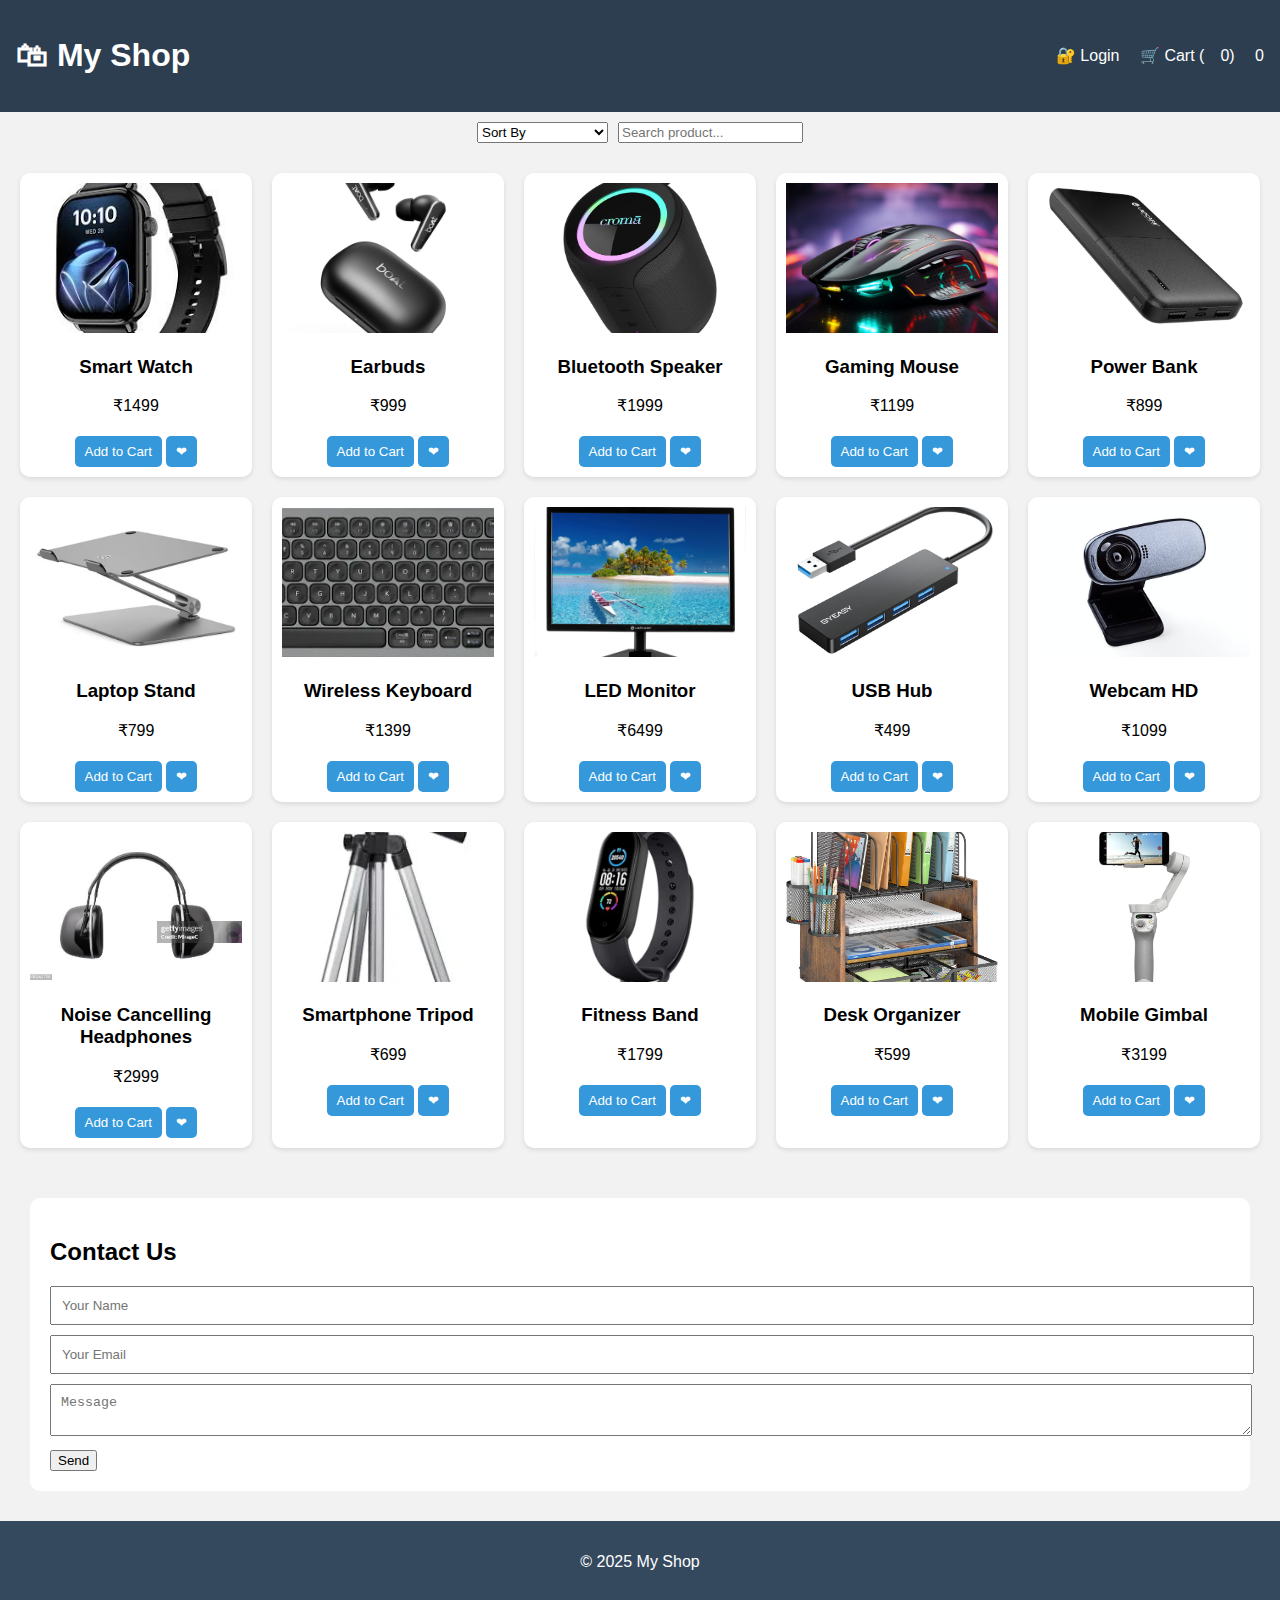
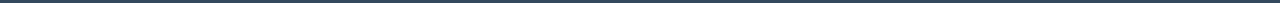
<file: index.html>
<!DOCTYPE html>
<html lang="en">
<head>
  <meta charset="UTF-8" />
  <meta name="viewport" content="width=device-width, initial-scale=1.0"/>
  <title>My Shop</title>
  <link rel="stylesheet" href="style.css" />
</head>
<body>
  <header>
    <h1>🛍 My Shop</h1>
    <nav>
      <span id="welcomeMsg"></span>
      <a href="login.html" id="authLink">🔐 Login</a>
      <a href="cart.html">🛒 Cart (<span id="cartCount">0</span>)</a>
      <span id="wishlistCount">❤ 0</span>
    </nav>
  </header>

  <div class="filter-sort">
    <select id="sort">
      <option value="">Sort By</option>
      <option value="low">Price: Low to High</option>
      <option value="high">Price: High to Low</option>
    </select>
    <input type="text" id="searchInput" placeholder="Search product..." />
  </div>

  <main>
    <section class="products" id="productList"></section>

    <section class="contact-form">
      <h2>Contact Us</h2>
      <form id="contactForm">
        <input type="text" placeholder="Your Name" required />
        <input type="email" placeholder="Your Email" required />
        <textarea placeholder="Message" required></textarea>
        <button type="submit">Send</button>
      </form>
    </section>
  </main>

  <footer>
    <p>© 2025 My Shop</p>
  </footer>

  <script src="script.js"></script>
</body>
</html>
</file>
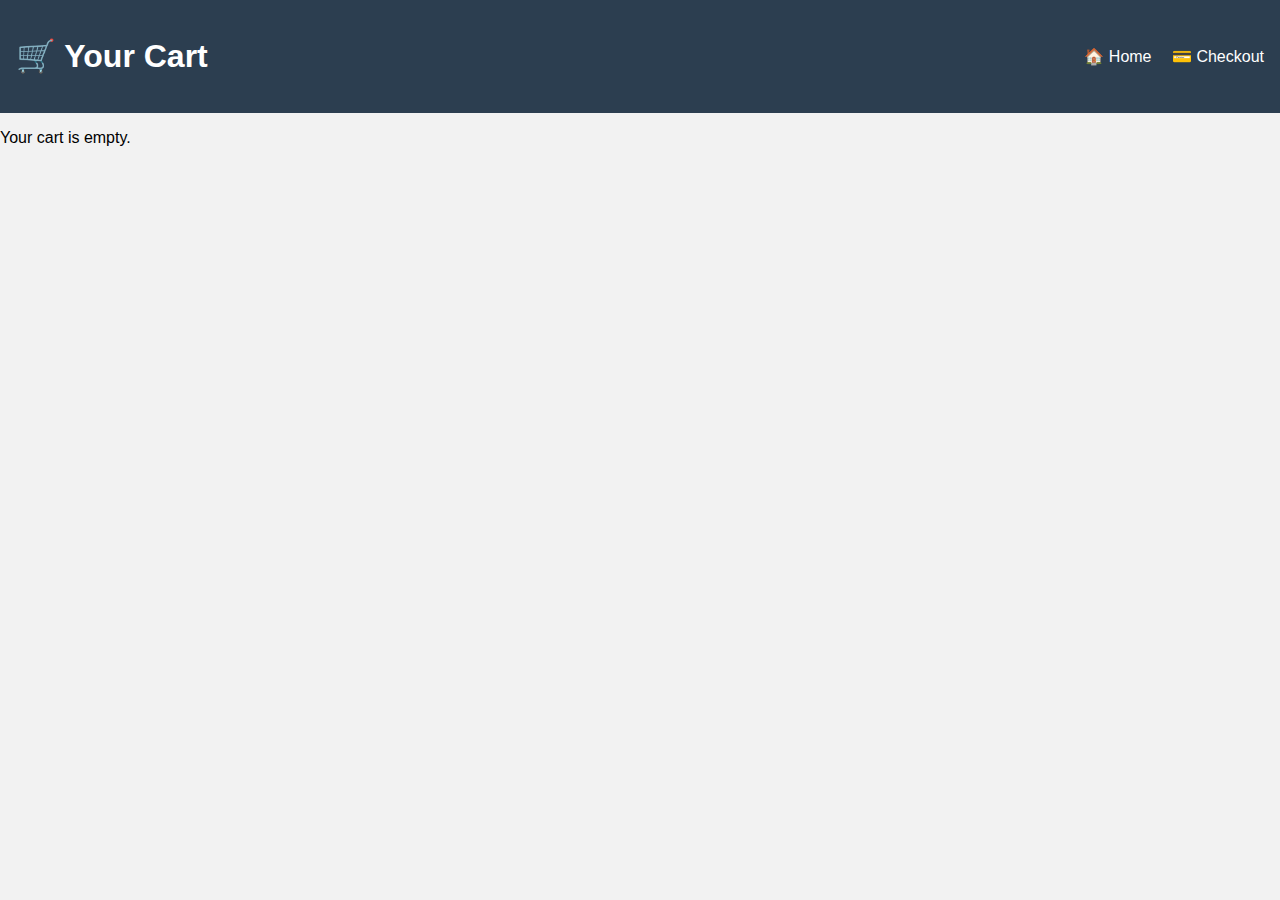
<file: cart.html>
<!DOCTYPE html>
<html>
<head>
  <meta charset="UTF-8">
  <title>Cart</title>
  <link rel="stylesheet" href="style.css">
</head>
<body>
  <header>
    <h1>🛒 Your Cart</h1>
    <nav>
      <a href="index.html">🏠 Home</a>
      <a href="checkout.html">💳 Checkout</a>
    </nav>
  </header>

  <main>
    <section class="cart-container" id="cartItems"></section>
  </main>

  <script>
    let cart = JSON.parse(localStorage.getItem("cart")) || [];

    function renderCart() {
      const container = document.getElementById("cartItems");
      container.innerHTML = "";
      if (cart.length === 0) {
        container.innerHTML = "<p>Your cart is empty.</p>";
        return;
      }

      cart.forEach((item, index) => {
        const div = document.createElement("div");
        div.className = "product-card";
        div.innerHTML = `
          <img src="${item.image}" alt="${item.name}">
          <h3>${item.name}</h3>
          <p>₹${item.price}</p>
          <button onclick="removeItem(${index})">Remove</button>
        `;
        container.appendChild(div);
      });
    }

    function removeItem(i) {
      cart.splice(i, 1);
      localStorage.setItem("cart", JSON.stringify(cart));
      renderCart();
    }

    renderCart();
  </script>
</body>
</html>
</file>
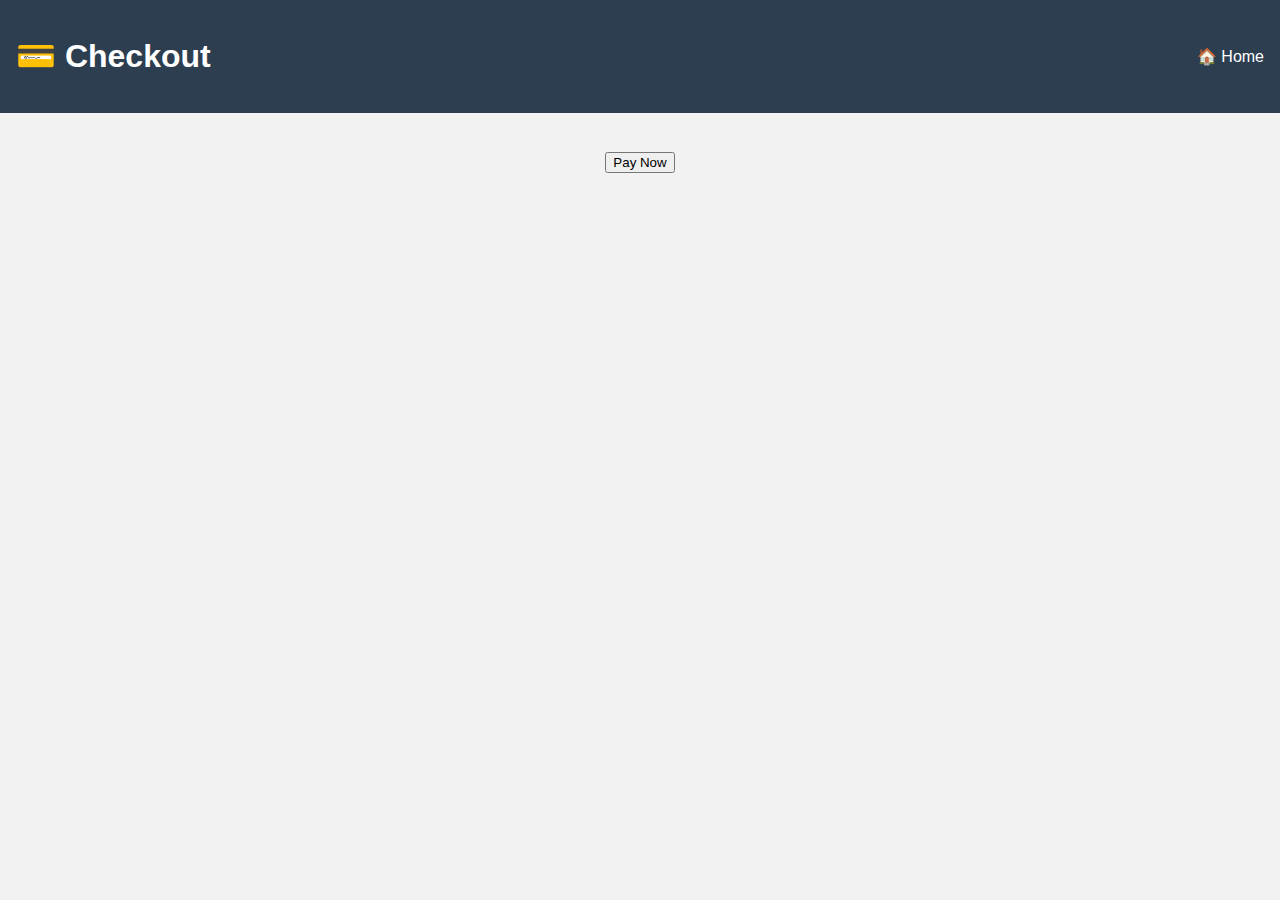
<file: checkout.html>
<!DOCTYPE html>
<html>
<head>
  <meta charset="UTF-8">
  <title>Checkout</title>
  <link rel="stylesheet" href="style.css">
</head>
<body>
  <header>
    <h1>💳 Checkout</h1>
    <nav>
      <a href="index.html">🏠 Home</a>
    </nav>
  </header>

  <main class="checkout-container">
    <div id="checkoutItems"></div>
    <h3 id="totalAmount"></h3>
    <button onclick="payNow()">Pay Now</button>
  </main>

  <script>
    const items = JSON.parse(localStorage.getItem("cart")) || [];
    const container = document.getElementById("checkoutItems");
    const totalDisplay = document.getElementById("totalAmount");

    let total = 0;
    items.forEach(p => {
      total += p.price;
      const div = document.createElement("div");
      div.innerHTML = <p>${p.name} - ₹${p.price}</p>;
      container.appendChild(div);
    });
    totalDisplay.textContent =` Total: ₹${total}`;

    function payNow() {
      alert("Payment Successful!");
      localStorage.removeItem("cart");
      window.location.href = "index.html";
    }
  </script>
</body>
</html>
</file>
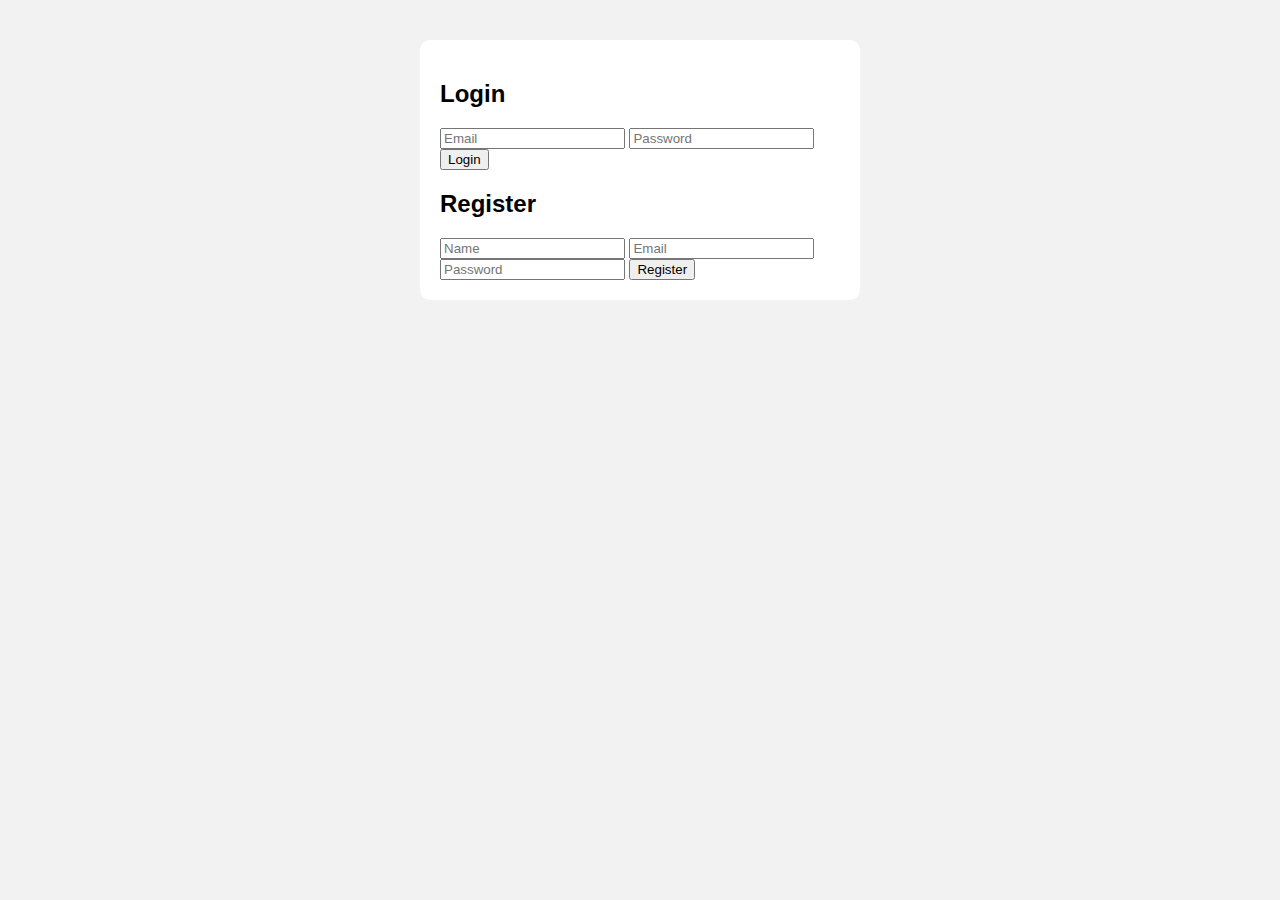
<file: login.html>
<!DOCTYPE html>
<html lang="en">
<head>
  <meta charset="UTF-8" />
  <meta name="viewport" content="width=device-width, initial-scale=1.0"/>
  <title>Login</title>
  <link rel="stylesheet" href="style.css" />
</head>
<body>
  <div class="form-container">
    <h2>Login</h2>
    <form id="loginForm">
      <input type="email" placeholder="Email" required />
      <input type="password" placeholder="Password" required />
      <button type="submit">Login</button>
    </form>

    <h2>Register</h2>
    <form id="registerForm">
      <input type="text" placeholder="Name" required />
      <input type="email" placeholder="Email" required />
      <input type="password" placeholder="Password" required />
      <button type="submit">Register</button>
    </form>
  </div>

  <script>
    document.getElementById("registerForm").addEventListener("submit", function(e){
      e.preventDefault();
      const email = this[1].value;
      const password = this[2].value;
      const name = this[0].value;
      localStorage.setItem("user", JSON.stringify({ name, email, password }));
      alert("Registered Successfully");
    });

    document.getElementById("loginForm").addEventListener("submit", function(e){
      e.preventDefault();
      const user = JSON.parse(localStorage.getItem("user"));
      if (!user) return alert("User not found");
      if (this[0].value === user.email && this[1].value === user.password) {
        localStorage.setItem("loggedIn", "true");
        window.location.href = "index.html";
      } else {
        alert("Invalid Credentials");
      }
    });
  </script>
</body>
</html>
</file>
<file: style.css>
body {
  font-family: Arial, sans-serif;
  margin: 0;
  background: #f2f2f2;
}
header {
  background: #2c3e50;
  color: white;
  padding: 1rem;
  display: flex;
  justify-content: space-between;
  align-items: center;
}
nav a, nav span {
  margin-left: 1rem;
  color: white;
  text-decoration: none;
}
.products {
  display: grid;
  grid-template-columns: repeat(auto-fit, minmax(220px, 1fr));
  gap: 20px;
  padding: 20px;
}
.product-card {
  background: white;
  padding: 10px;
  border-radius: 10px;
  text-align: center;
  box-shadow: 0 2px 5px rgba(0,0,0,0.1);
}
.product-card img {
  width: 100%;
  height: 150px;
  object-fit: cover;
}
.product-card button {
  margin-top: 5px;
  padding: 8px 10px;
  border: none;
  background: #3498db;
  color: white;
  cursor: pointer;
  border-radius: 5px;
}
.contact-form {
  margin: 30px;
  background: white;
  padding: 20px;
  border-radius: 10px;
}
.contact-form input,
.contact-form textarea {
  width: 100%;
  margin-bottom: 10px;
  padding: 10px;
}
footer {
  text-align: center;
  background: #34495e;
  color: white;
  padding: 1rem;
}
.form-container {
  max-width: 400px;
  margin: 40px auto;
  padding: 20px;
  background: white;
  border-radius: 10px;
}
.filter-sort {
  display: flex;
  justify-content: center;
  gap: 10px;
  padding: 10px;
}
.checkout-container {
  padding: 20px;
  text-align: center;
}
</file>
